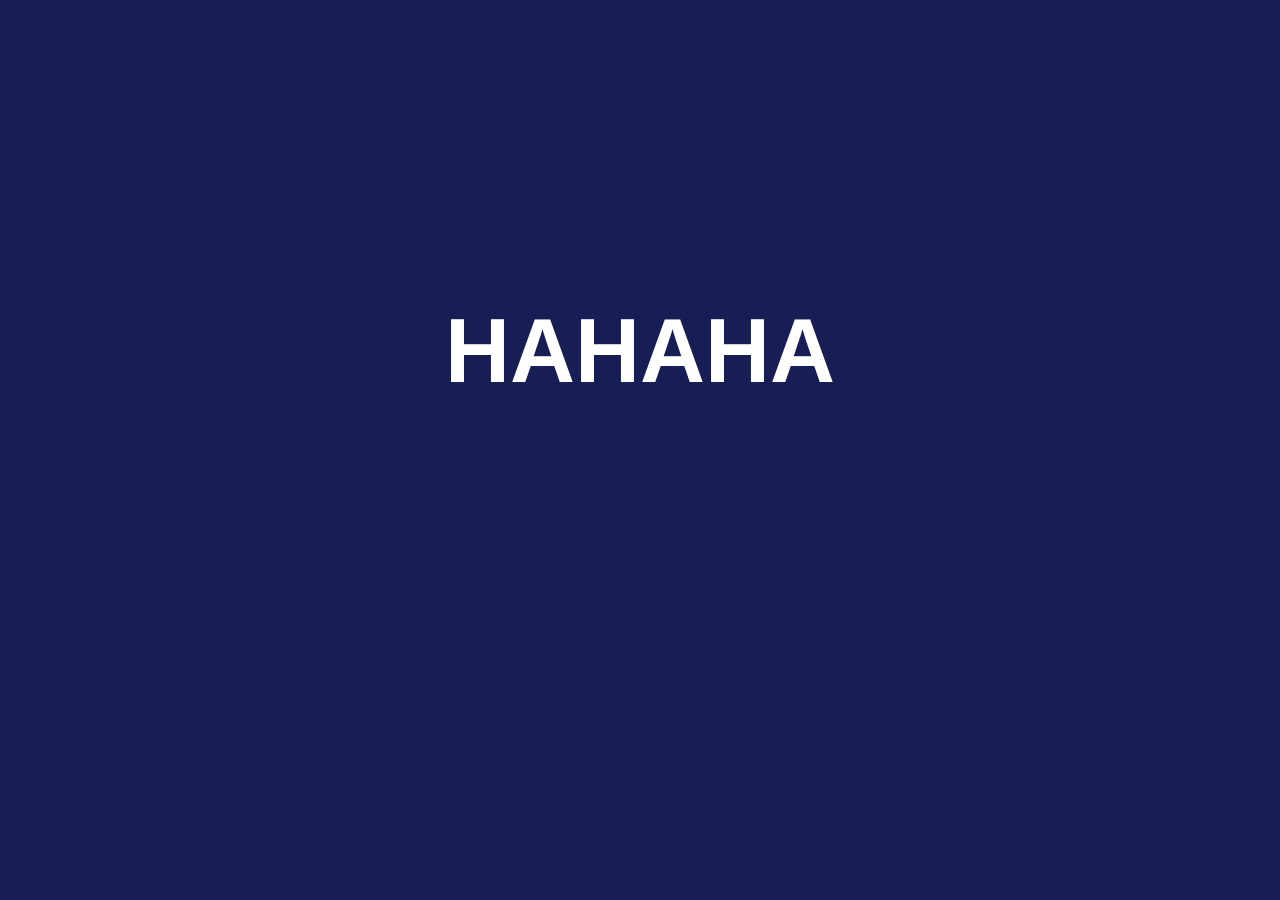
<file: bucin.html>
<!DOCTYPE html>
<html>
    <head>
        <meta http-equiv="content-type" content="text/html; charset=utf-8" />
        <title>Latihan JS</title>
        <style type="text/css" media="all">
            *{
                font-weight: bold;
                font-size: 90px;
                text-align: center;
                color: white;
                font-family: arial;
            }
            
            body{
                background-color: #161E54;
            }
            
            h1{
                margin-top: 300px;
            }
        </style>
    </head>
    <body>
        
        <h1>HAHAHA</h1>
        
        
        <script type="text/javascript" charset="utf-8">
                 alert('HAY IKUTIN AJA YA :)');

                 var nama = prompt('ketikkan : SAYANG ');

                 alert('AKU <=> ' + nama + ' <=> kamu');

                 alert('becamda HEHEHEHEHE ^_^')
        </script>
    </body>
</html>
</file>
